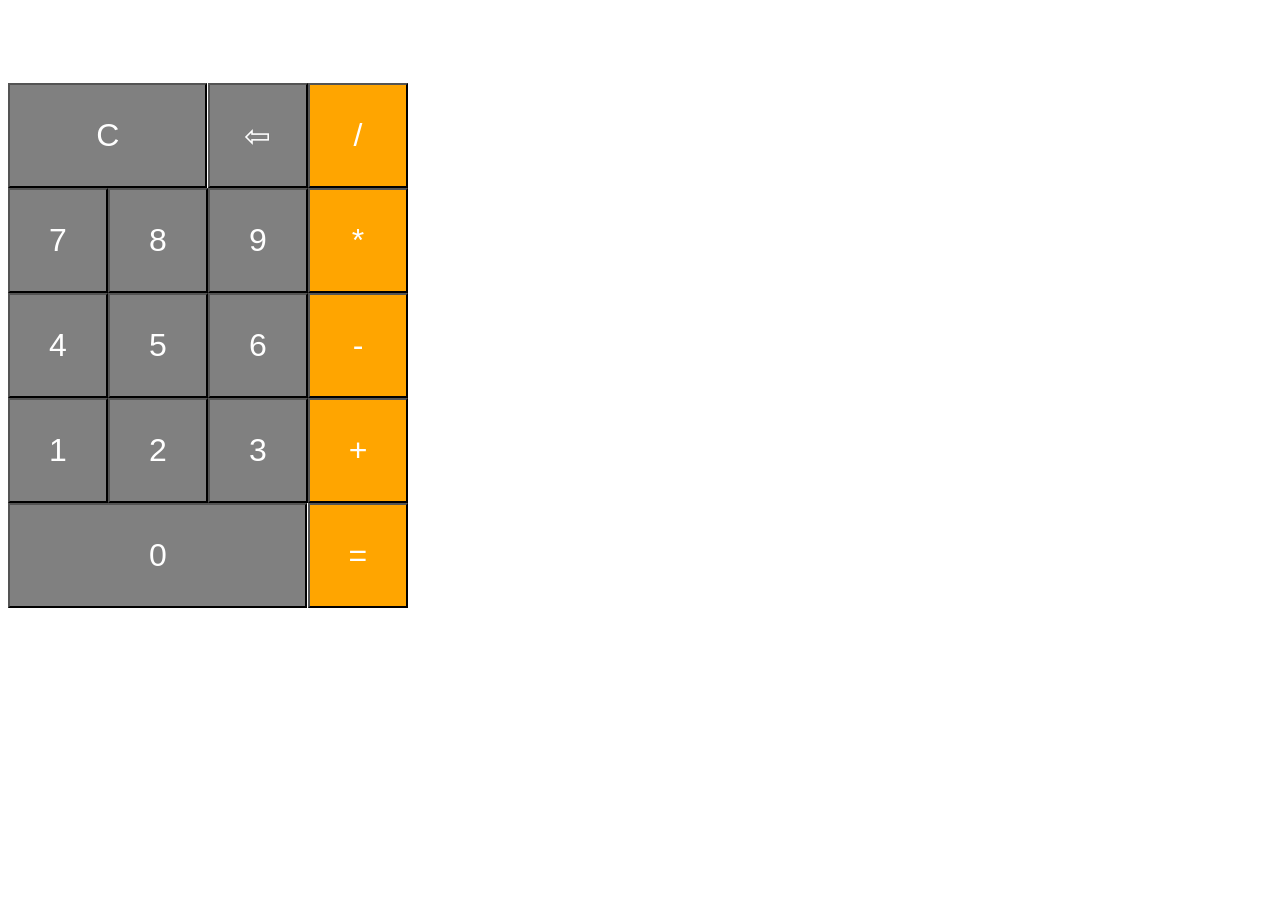
<file: JsCalculator-main/calc.html>
<!DOCTYPE html>
<html lang="en">
  <head>
    <meta charset="UTF-8" />
    <meta http-equiv="X-UA-Compatible" content="IE=edge" />
    <meta name="viewport" content="width=device-width, initial-scale=1.0" />
    <link rel="stylesheet" href="./styles.css" />
    <title>Calculator</title>
  </head>
  <body>
    <div class="marco">
      <div class="row-top" id = "row-top">0</div>
      <div class="row">
        <button class="button button-medium-gray">C</button>
        <button class="button button-small-gray">⇦</button>
        <button class="button button-small-gray button-small-gray-orange">
          /
        </button>
      </div>
      <div class="row">
        <button class="button button-small-gray">7</button>
        <button class="button button-small-gray">8</button>
        <button class="button button-small-gray">9</button>
        <button class="button button-small-gray button-small-gray-orange">
          *
        </button>
      </div>
      <div class="row">
        <button class="button button-small-gray">4</button>
        <button class="button button-small-gray">5</button>
        <button class="button button-small-gray">6</button>
        <button class="button button-small-gray button-small-gray-orange">
          -
        </button>
      </div>
      <div class="row">
        <button class="button button-small-gray">1</button>
        <button class="button button-small-gray">2</button>
        <button class="button button-small-gray">3</button>
        <button class="button button-small-gray button-small-gray-orange">
          +
        </button>
      </div>
      <div class="row">
        <button class="button button-Large-gray">0</button>
        <button class="button button-small-gray button-small-gray-orange">
          =
        </button>
      </div>
    </div>
    
    <script src="script.js"></script>

  </body>
</html>
</file>
<file: JsCalculator-main/styles.css>
.marco {
  height: 600px;
  width: 400px;
  display: flex;
  flex-direction: column;
  background-image: url(https://cdn.wallpapersafari.com/82/92/RpuazV.jpg);
}

.row {
  height: 105px;
  width: 400px;
  display: flex;
  flex-direction: row;
}

.row-top {
  height: 75px;
  width: 400px;
  display: flex;
  flex-direction: column-reverse;
  text-align: right;
  font-size: 4.5rem;
  font-family: "Arial";
  color: white;
}

.inputte {
  align-items: center;
  color: white;
  background-color: black;
}

.button {
  color: white;
  margin: 0.3px;
  text-align: center;
  font-size: xx-large;
  
}

.button:hover {
  background-color: darkgray;
}



.button-small-gray {
  background-color: gray;
  width: 100px;
}

.button-small-gray-orange {
  background-color: orange;
}

.button-small-gray-orange:hover {
    background-color:  rgb(243, 199, 118);
  }
.button-medium-gray {
  background-color: gray;
  width: 200px;
}

.button-Large-gray {
  background-color: gray;
  width: 300px;
}
</file>
